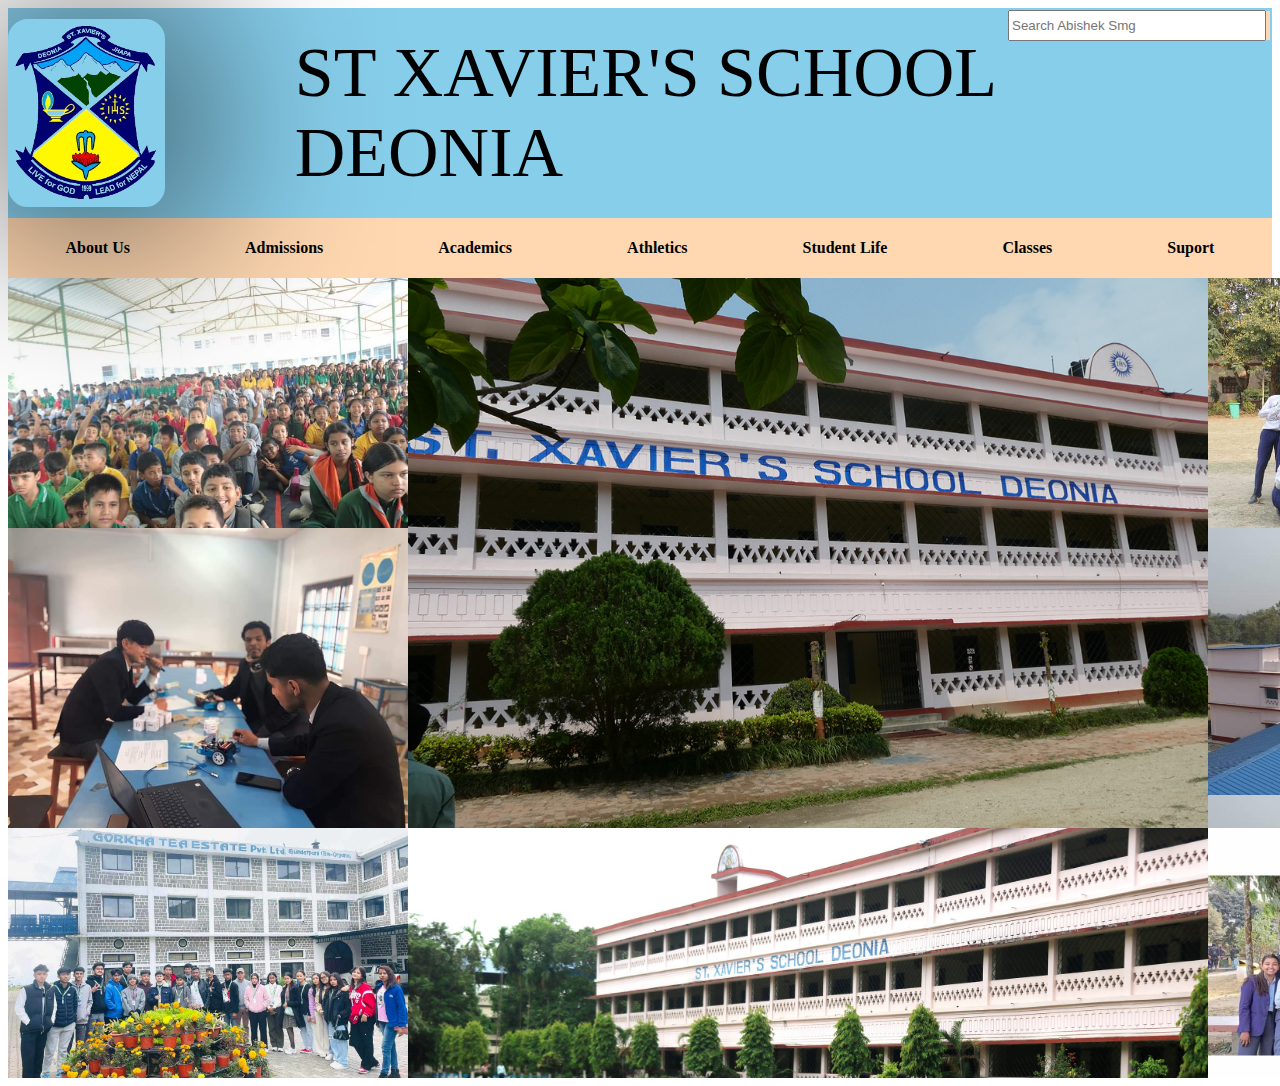
<file: index.html>
<!DOCTYPE html>
<html lang="en">
<head>
    <meta name="viewport" content="width=device-width, initial-scale=1.0">
    <title>Schl</title>
    <link rel="stylesheet" href="style.css">
    <link rel="stylesheet" href="https://cdnjs.cloudflare.com/ajax/libs/font-awesome/6.5.1/css/all.min.css" integrity="sha512-DTOQO9RWCH3ppGqcWaEA1BIZOC6xxalwEsw9c2QQeAIftl+Vegovlnee1c9QX4TctnWMn13TZye+giMm8e2LwA==" crossorigin="anonymous" referrerpolicy="no-referrer" />
</head>
<body>
    <div class="tauko">

        <div class="nav">
        <div class="logo"></div>

            <div class="search">
                <input placeholder="Search Abishek Smg" class="search-input" >
                <div class="search-icon">
                <i class="fa-solid fa-magnifying-glass"></i>
                 </div> 
            </div>

            <div class="text">
                <p>ST XAVIER'S SCHOOL DEONIA</p>
            </div>
        </div>  

         <div class="nav2">
           

                <p class="kkho ho1">About Us</p>
                <p class="kkho ho2">Admissions</p>
                <p class="kkho ho3">Academics</p>
                <p class="kkho ho4">Athletics</p>
                <p class="kkho ho5">Student Life</p>
                <a href="class.html"><p   class="kkho ho6">
                    Classes
                   <!-- <select>
                      <option value="Classes">Classes</option>
                      <a href=""><option>Class 11 Management</option></a> 
                      <a href=""><option>Class 11 Science</option></a>
                   </select> -->
                   </p>
                </a>
                
                <p class="kkho ho7">Suport</p>
            
            </div>

    </div>

    <div class="body">

        <div class="row1">
            <div class="photo1"></div>
            <div class="photo2"></div>
            <div class="photo3"></div>
        </div>

        <div class="row2">
            <div class="photo4"></div>
            <div class="photo5"></div>
        </div>

        <div class="row3">
            <div class="photo6"></div>
            <div class="photo7"></div>
            <div class="photo8"></div>
        </div>
    </div>

    
    
    
</body>
</html>
</file>
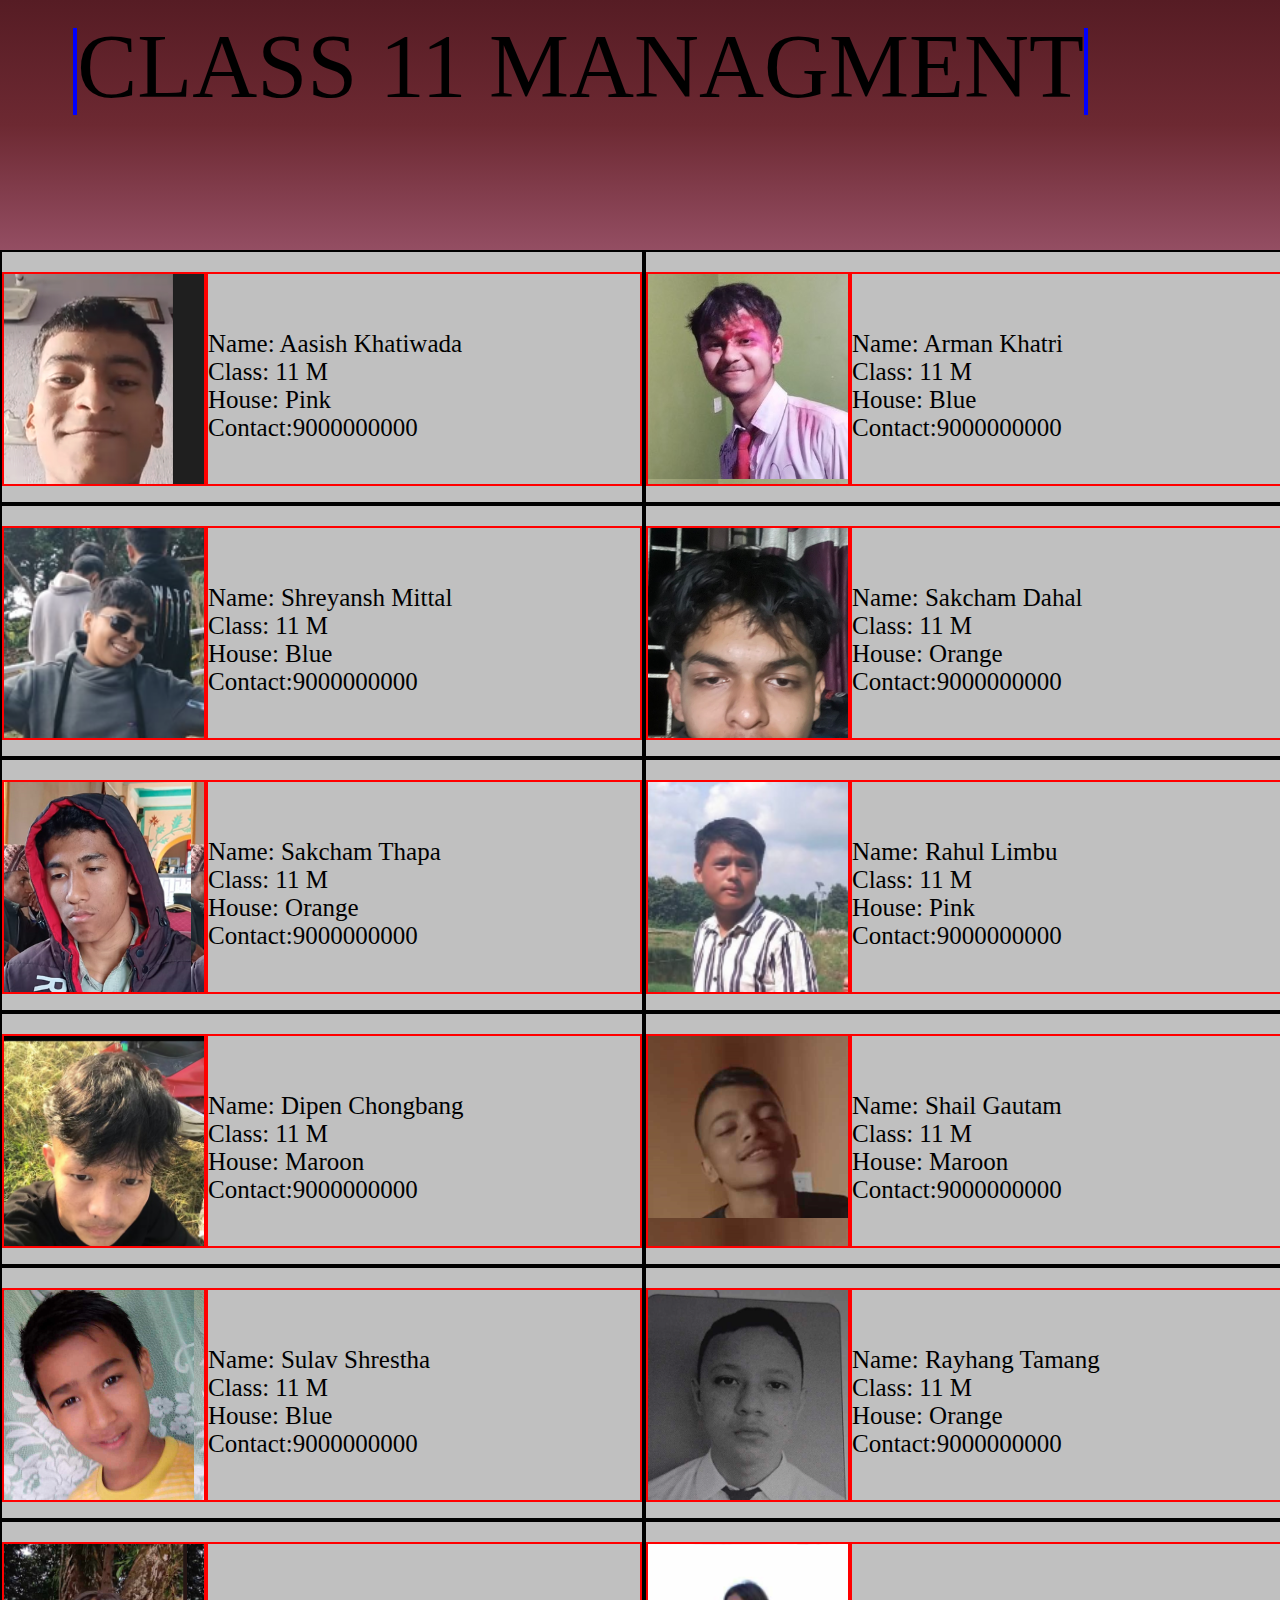
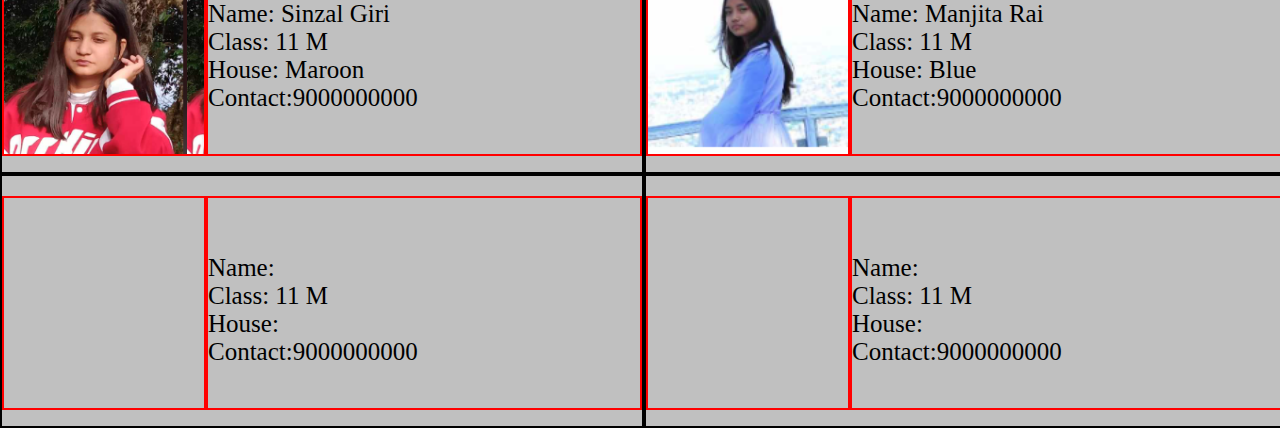
<file: class.html>
<!DOCTYPE html>
<html lang="en">
<head>
    <title>INFO</title>
    <link rel="stylesheet" href="class.css">
    <link rel="webiste icon" type="png"  href="smg_2-removebg-preview.png">
    <link rel="stylesheet" href="https://cdnjs.cloudflare.com/ajax/libs/font-awesome/6.5.1/css/all.min.css" integrity="sha512-DTOQO9RWCH3ppGqcWaEA1BIZOC6xxalwEsw9c2QQeAIftl+Vegovlnee1c9QX4TctnWMn13TZye+giMm8e2LwA==" crossorigin="anonymous" referrerpolicy="no-referrer" />
</head>
<body>
    <div class="MAIN">

        <div class="head">
            <div class="tauko">
                <p class="text">
                    <a href="index.html" class="next">
                        <i class="fa-solid fa-arrow-left"></i>
                    </a>
                    CLASS 11 MANAGMENT
                    <a href="class2.html" class="next">
                        <i class="fa-solid fa-arrow-right"></i>
                    </a>
                </p>
                
                    
            
            </div>

            
        </div>

        <div class="BODY">
    
          <div class="row1">

            <div class="box1 boxo">
                <div class="photo1 pic "></div>
                <div class="details1">
                    <p class="ID1">
                        <BR><BR>
                        Name: Aasish Khatiwada<BR>
                        Class: 11 M <BR>
                        House: Pink<BR>
                        Contact:9000000000<BR>
                    </p>
                </div>
            </div>
            <div class="box2 boxo">
                <div class="photo2 pic"></div>
                <div class="details2">
                    <p class="ID1">
                        <BR><BR>
                        Name: Arman Khatri<BR>
                        Class: 11 M <BR>
                        House: Blue<BR>
                        Contact:9000000000<BR>
                    </p>
                </div>
            </div>

         </div>

         <div class="row2">

            <div class="box3 boxt">
                <div class="photo3 pic"></div>
                <div class="details3">
                    <p class="ID1">
                        <BR><BR>
                        Name: Shreyansh Mittal<BR>
                        Class: 11 M <BR>
                        House: Blue<BR>
                        Contact:9000000000<BR>
                    </p>
                </div>
            </div>
            <div class="box4 boxt">
                <div class="photo4 pic"></div>
                <div class="details4">
                    <p class="ID1">
                        <BR><BR>
                        Name: Sakcham Dahal<BR>
                        Class: 11 M <BR>
                        House: Orange<BR>
                        Contact:9000000000<BR>
                    </p>
                </div>
            </div>

         </div>

         <div class="row3">

            <div class="box5 boxr">
                <div class="photo5 pic"></div>
                <div class="details5">
                    <p class="ID1">
                        <BR><BR>
                        Name: Sakcham Thapa<BR>
                        Class: 11 M <BR>
                        House: Orange<BR>
                        Contact:9000000000<BR>
                    </p>
                </div>
            </div>
            <div class="box6 boxr">
                <div class="photo6 pic"></div>
                <div class="details6">
                    <p class="ID1">
                        <BR><BR>
                        Name: Rahul Limbu<BR>
                        Class: 11 M <BR>
                        House: Pink<BR>
                        Contact:9000000000<BR>
                    </p>
                </div>
            </div>

         </div>

         <div class="row4">

            <div class="box7 boxf">
                <div class="photo7 pic"></div>
                <div class="details7">
                    <p class="ID1">
                        <BR><BR>
                        Name: Dipen Chongbang<BR>
                        Class: 11 M <BR>
                        House: Maroon<BR>
                        Contact:9000000000<BR>
                    </p>
                </div>
            </div>
            <div class="box8 boxf">
                <div class="photo8 pic"></div>
                <div class="details8">
                    <p class="ID1">
                        <BR><BR>
                        Name: Shail Gautam<BR>
                        Class: 11 M <BR>
                        House: Maroon<BR>
                        Contact:9000000000<BR>
                    </p>
                </div>
            </div>

         </div>
         <div class="row5">

            <div class="box9 boxv">
                <div class="photo9 pic"></div>
                <div class="details9">
                    <p class="ID1">
                        <BR><BR>
                        Name: Sulav Shrestha<BR>
                        Class: 11 M <BR>
                        House: Blue<BR>
                        Contact:9000000000<BR>
                    </p>
                </div>
            </div>
            <div class="box10 boxv">
                <div class="photo10 pic"></div>
                <div class="details10">
                    <p class="ID1">
                        <BR><BR>
                        Name: Rayhang Tamang<BR>
                        Class: 11 M <BR>
                        House: Orange<BR>
                        Contact:9000000000<BR>
                    </p>
                </div>
            </div>

         </div>

         <div class="row6">
            <div class="box11 boxx">
                <div class="photo11 pic"></div>
                <div class="details11">
                    <p class="ID1">
                        <BR><BR>
                        Name: Sinzal Giri<BR>
                        Class: 11 M <BR>
                        House: Maroon<BR>
                        Contact:9000000000<BR>
                    </p>
                </div>
            </div>
            <div class="box12 boxx">
                <div class="photo12 pic"></div>
                <div class="details12">
                    <p class="ID1">
                        <BR><BR>
                        Name: Manjita Rai<BR>
                        Class: 11 M <BR>
                        House: Blue<BR>
                        Contact:9000000000<BR>
                    </p>
                </div>
            </div>
         </div>

         <div class="row7">
            <div class="box13 boxe">
                <div class="photo13 pic"></div>
                <div class="details13">
                    <p class="ID1">
                        <BR><BR>
                        Name: <BR>
                        Class: 11 M <BR>
                        House: <BR>
                        Contact:9000000000<BR>
                    </p>
                </div>
            </div>
            <div class="box14 boxe">
                <div class="photo14 pic"></div>
                <div class="details14">
                    <p class="ID1">
                        <BR><BR>
                        Name: <BR>
                        Class: 11 M <BR>
                        House: <BR>
                        Contact:9000000000<BR>
                    </p>
                </div>
            </div>
         </div>


         </div>

    </div>
   
    
</body>
</html>
</file>
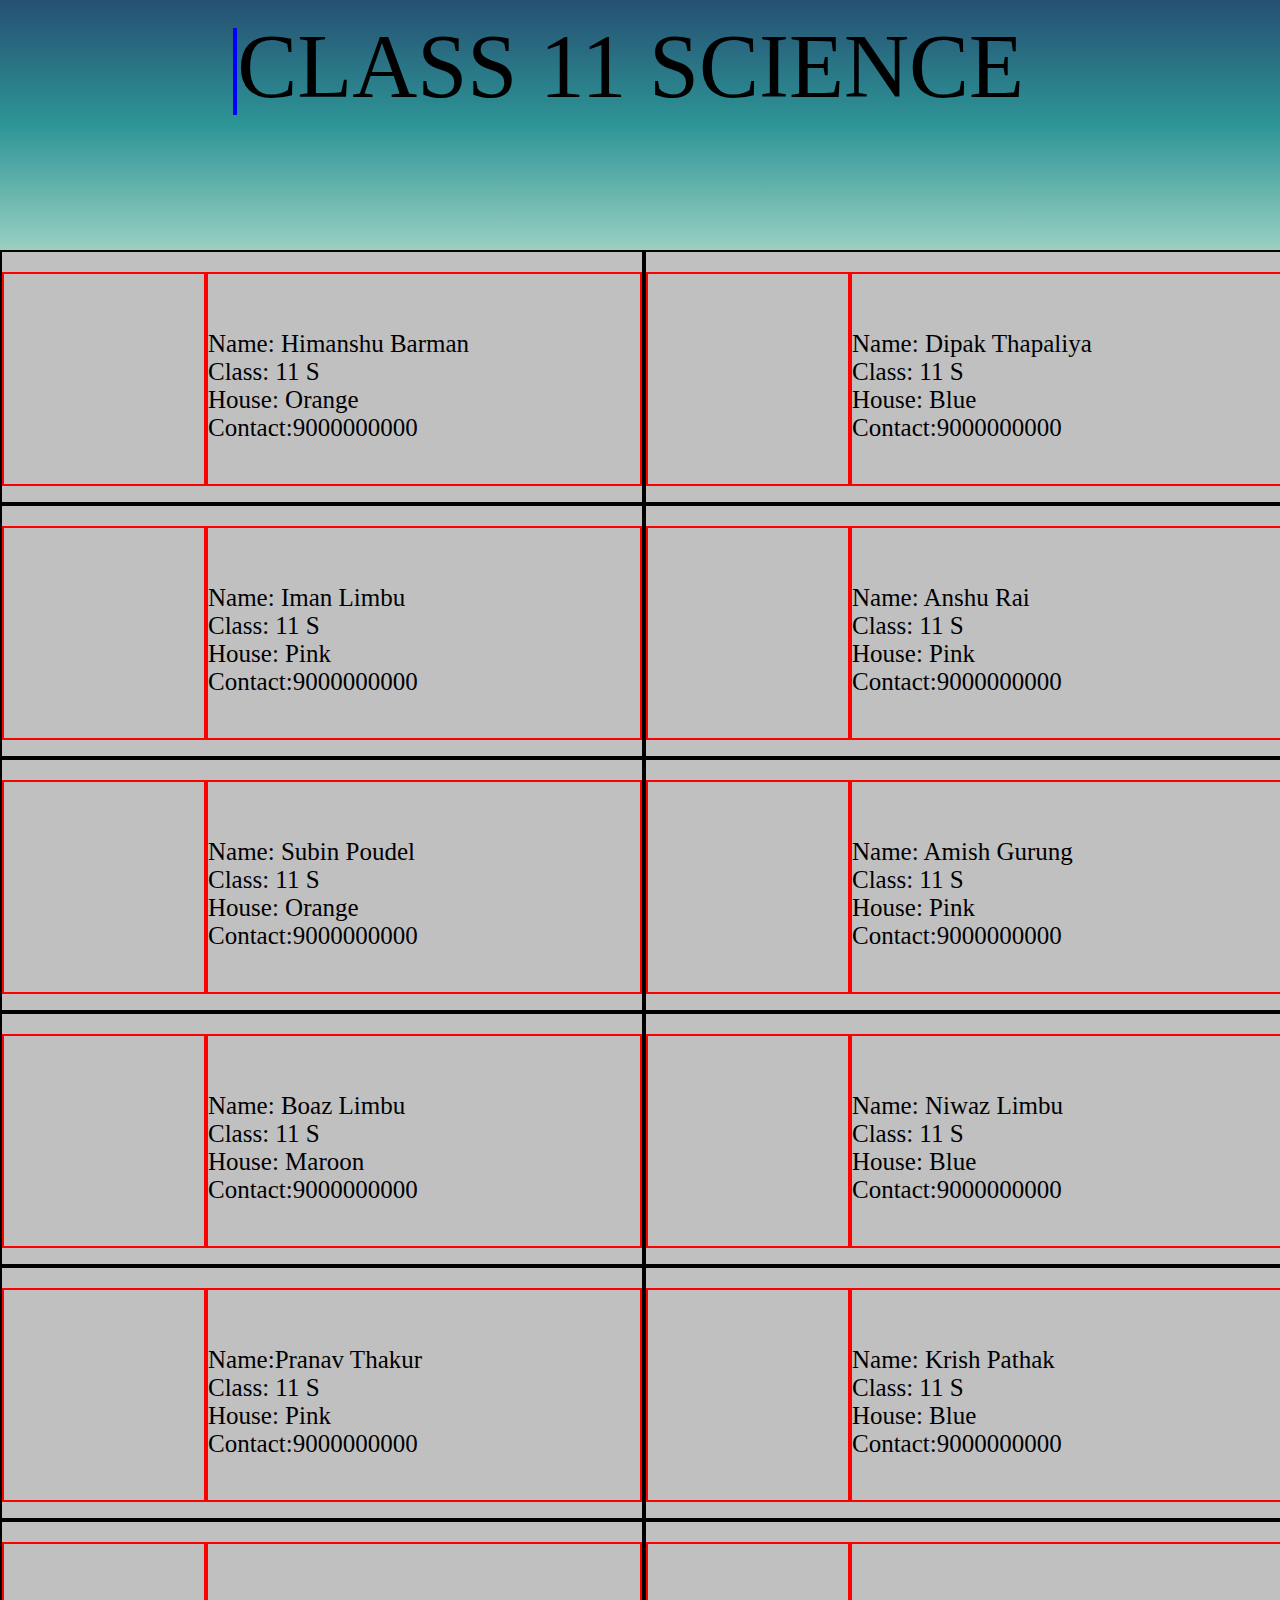
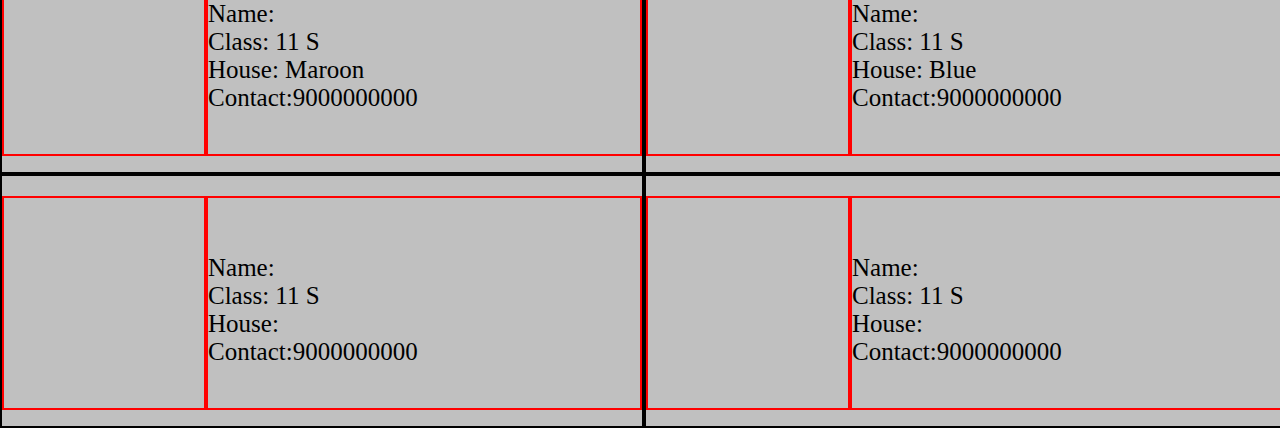
<file: class2.html>
<!DOCTYPE html>
<html lang="en">
<head>
    <title>INFO</title>
    <link rel="stylesheet" href="class2.css">
    <link rel="webiste icon" type="png"  href="smg_2-removebg-preview.png">
    <link rel="stylesheet" href="https://cdnjs.cloudflare.com/ajax/libs/font-awesome/6.5.1/css/all.min.css" integrity="sha512-DTOQO9RWCH3ppGqcWaEA1BIZOC6xxalwEsw9c2QQeAIftl+Vegovlnee1c9QX4TctnWMn13TZye+giMm8e2LwA==" crossorigin="anonymous" referrerpolicy="no-referrer" />
</head>
<body>
    <div class="MAIN">

        <div class="head">
            <div class="tauko">
                <p class="text">
                    <a href="class.html" class="next">
                        <i class="fa-solid fa-arrow-left"></i>
                    </a>
                    CLASS 11 SCIENCE
                   
                </p>
                
                    
            
            </div>

            
        </div>

        <div class="BODY">
    
          <div class="row1">

            <div class="box1 boxo">
                <div class="photo1 pic"></div>
                <div class="details1">
                    <p class="ID1">
                        <BR><BR>
                        Name: Himanshu Barman<BR>
                        Class: 11 S <BR>
                        House: Orange<BR>
                        Contact:9000000000<BR>
                    </p>
                </div>
            </div>
            <div class="box2 boxo">
                <div class="photo2 pic"></div>
                <div class="details2">
                    <p class="ID1">
                        <BR><BR>
                        Name: Dipak Thapaliya<BR>
                        Class: 11 S<BR>
                        House: Blue<BR>
                        Contact:9000000000<BR>
                    </p>
                </div>
            </div>

         </div>

         <div class="row2">

            <div class="box3 boxt">
                <div class="photo3 pic"></div>
                <div class="details3">
                    <p class="ID1">
                        <BR><BR>
                        Name: Iman Limbu<BR>
                        Class: 11 S <BR>
                        House: Pink<BR>
                        Contact:9000000000<BR>
                    </p>
                </div>
            </div>
            <div class="box4 boxt">
                <div class="photo4 pic"></div>
                <div class="details4">
                    <p class="ID1">
                        <BR><BR>
                        Name: Anshu Rai<BR>
                        Class: 11 S<BR>
                        House: Pink<BR>
                        Contact:9000000000<BR>
                    </p>
                </div>
            </div>

         </div>

         <div class="row3">

            <div class="box5 boxr">
                <div class="photo5 pic"></div>
                <div class="details5">
                    <p class="ID1">
                        <BR><BR>
                        Name: Subin Poudel<BR>
                        Class: 11 S <BR>
                        House: Orange<BR>
                        Contact:9000000000<BR>
                    </p>
                </div>
            </div>
            <div class="box6 boxr">
                <div class="photo6 pic"></div>
                <div class="details6">
                    <p class="ID1">
                        <BR><BR>
                        Name: Amish Gurung<BR>
                        Class: 11 S <BR>
                        House: Pink<BR>
                        Contact:9000000000<BR>
                    </p>
                </div>
            </div>

         </div>

         <div class="row4">

            <div class="box7 boxf">
                <div class="photo7 pic"></div>
                <div class="details7">
                    <p class="ID1">
                        <BR><BR>
                        Name: Boaz Limbu<BR>
                        Class: 11 S <BR>
                        House: Maroon<BR>
                        Contact:9000000000<BR>
                    </p>
                </div>
            </div>
            <div class="box8 boxf">
                <div class="photo8 pic"></div>
                <div class="details8">
                    <p class="ID1">
                        <BR><BR>
                        Name: Niwaz Limbu<BR>
                        Class: 11 S <BR>
                        House: Blue<BR>
                        Contact:9000000000<BR>
                    </p>
                </div>
            </div>

         </div>
         <div class="row5">

            <div class="box9 boxv">
                <div class="photo9 pic"></div>
                <div class="details9">
                    <p class="ID1">
                        <BR><BR>
                        Name:Pranav Thakur<BR>
                        Class: 11 S <BR>
                        House: Pink<BR>
                        Contact:9000000000<BR>
                    </p>
                </div>
            </div>
            <div class="box10 boxv">
                <div class="photo10 pic"></div>
                <div class="details10">
                    <p class="ID1">
                        <BR><BR>
                        Name: Krish Pathak<BR>
                        Class: 11 S <BR>
                        House: Blue<BR>
                        Contact:9000000000<BR>
                    </p>
                </div>
            </div>

         </div>

         <div class="row6">
            <div class="box11 boxx">
                <div class="photo11 pic"></div>
                <div class="details11">
                    <p class="ID1">
                        <BR><BR>
                        Name: <BR>
                        Class: 11 S <BR>
                        House: Maroon<BR>
                        Contact:9000000000<BR>
                    </p>
                </div>
            </div>
            <div class="box12 boxx">
                <div class="photo12 pic"></div>
                <div class="details12">
                    <p class="ID1">
                        <BR><BR>
                        Name: <BR>
                        Class: 11 S <BR>
                        House: Blue<BR>
                        Contact:9000000000<BR>
                    </p>
                </div>
            </div>
         </div>

         <div class="row7">
            <div class="box13 boxe">
                <div class="photo13 pic"></div>
                <div class="details13">
                    <p class="ID1">
                        <BR><BR>
                        Name: <BR>
                        Class: 11 S <BR>
                        House: <BR>
                        Contact:9000000000<BR>
                    </p>
                </div>
            </div>
            <div class="box14 boxe">
                <div class="photo14 pic"></div>
                <div class="details14">
                    <p class="ID1">
                        <BR><BR>
                        Name: <BR>
                        Class: 11 S <BR>
                        House: <BR>
                        Contact:9000000000<BR>
                    </p>
                </div>
            </div>
         </div>


         </div>

    </div>
</file>
<file: style.css>
*{
    color: black;
    border: border-box;
}
.logo{
    height: 180px;
    width: 150px;
    /* border:4px solid grey;
    background-color: grey; */
    border:4px solid skyblue;
    background-color: skyblue;
    border-radius: 20px;
    background-image: url(sxd_logo-removebg-preview.png);
    background-size: contain;
    filter: drop-shadow(10px 10px 100px);
} 

.nav{
   
     height: 150px; 
    height: 210px; 
    /* background-color: #836FFF; */
    background-color: skyblue;
    display: flex;
    color: white;
    align-items: center;
}
.nav2{
    height: 60px;
    /* background-color:#211951; */
    /* background-color: darkblue; */
    background-color:  #FFD8B1;
    display: flex;
    align-items: center;
    justify-content: space-around;
    font-weight: 700;
    color: white;
} 

input{
    height: 25px;
    width: 250px;
}
.search{
    display: flex;
    align-items: center;
    font-size: 20px;
    
    position: absolute;
    right: 10px;
    top: 10px;
}
.search-icon{
    border: 2px solid #FFD8B1;
    background-color: #FFD8B1;
    height: 25px;
}
.text{
    font-size: 70px;
    display: flex;
    align-items: center;
    justify-content: space-around;
    margin-left: 130px;
}

.text P{
    animation-name:bounce;
}
select{
    background-color: #FFD8B1;
   font-size: 16px;
    font-weight: 700;
}
.kkho{
    font-weight: 700;
    color: black;
}
option{
    outline: none;
    font-weight: 700;
}
.body{
    display: flex;
}

.row1{
    /* border:2px solid black; */
    width: 400px;
    height: 800px;
    
}
.photo1{
    /* border:2px solid black; */
    width: 400px;
    height:250px ;
    background-image: url(hallgroup.jpg);
    background-size: cover;
}
.photo2{
    /* border:2px solid black; */
    width: 400px;
    height:300px ;
    background-image: url(robot.jpg);
    background-size: cover;
    
}
.photo3{
    /* border:2px solid black; */
    width: 400px;
    height:250px ;
    background-image: url(group\ hamro.jpg);
    background-size: cover;

}
.row2{
    /* border:2px solid red; */
    width: 800px;
    height: 800px;
    /* margin-left: 400px; */
    gap: 2px;
}
 .photo4{
    /* border:2px solid red; */
    width: 800px;
    height:550px ;
    background-image: url(sxd.jpg);
    background-size: cover;
}
.photo5{
    /* border:2px solid red; */
    width: 800px;
    height: 250px ;
    background-image: url(sxd\ 2.jpg);
    background-size: cover;
} 
.row3{
    /* border:2px solid blue; */
    width: 400px;
    height: 800px;
    margin-right: 20px;
    gap: 2px;
}
.photo6{
    /* border:2px solid blue; */
    width: 400px;
    height: 250px;
    background-image: url(classten.jpg);
    background-size: contain;
}
.photo7{
    /* border:2px solid blue; */
    width: 400px;
    height: 300px;
    background-image: url(buildin.jpg);
    background-size: contain;
}
.photo8{
    /* border:2px solid blue; */
    width: 400px;
    height: 250px;
    background-image: url(group11.jpg);
    background-size: cover;
}
a{
    text-decoration: none;
}
@media screen and (max-width: 600px)
{
    .logo{
        height: 75px;
        width: 60px;
        border:4px solid skyblue;
        background-color: skyblue;
        border-radius: 20px;
        position: absolute;
        top: 15px;
    } 

    .text{
        font-size: 20px;
        display: flex;
        align-items: center;
        justify-content: space-around;
        margin-left: 30px;
        margin-top: 50px;
        font-weight: 700;
    }
    input{
        height: 20px;
        width: 150px;
    }
    .search-icon{
        height: 20px;
    }
    .ho4{
        font-size: 0;
    }
    .ho2{
        font-size: 0;
    }
    .ho5{
        font-size: 0;
    }
    .ho6{
        margin-right: 5px;
    }
    .nav2{
        display: flex;
        justify-content: space-around;
    }
    .body{
        display: flex;
        flex-direction: column;
    }
    

}
</file>
<file: class.css>
*{
    margin: 0;
    padding: 0;
}
body{
    background-color: silver;
}

.tauko{
    height: 250px;
    background-color: #0f1111;
    display: flex;
    /* color: white; */
    background-image: linear-gradient(#561C24,#6D2932,#944E63);
}
.text{
    align-items: center;
    position: absolute;
    text-align: center;
    right: 15%;
    top: 15px;
    font-size: 90px;
   
}
i{
    color:blue;
    margin-bottom: 30px;
    border: 2px solid;
   background-image: linear-gradient(skyblue,cyan,aqua);
    height: 65px;
    width: 65px;
    text-decoration: none;
}
.next{
    margin-bottom: 20px;
    justify-content: space-around;
    font-size: 75px;
}
.row1{
    display: flex;
}
.boxo{
    border: 2px solid black;
    height: 250px;
    width: 50%;
}

.row2{
    display: flex;
}
.boxt{
    border: 2px solid black;
    height: 250px;
    width: 50%;
}
.row3{
    display: flex;
}
.boxr{
    border: 2px solid black;
    height: 250px;
    width: 50%;
}
.row4{
    display: flex;
}
.boxf{
    border: 2px solid black;
    height: 250px;
    width: 50%;
}
.row5{
    display: flex;
}
.boxv{
    border: 2px solid black;
    height: 250px;
    width: 50%;
}
.row6{
    display: flex;
}
.boxx{
    border: 2px solid black;
    height: 250px;
    width: 50%;
}
.row7{
    display: flex;
}
.boxe{
    border: 2px solid black;
    height: 250px;
    width: 50%;
}






/* bhitra ko box  */
.box1{
    display: flex;
    justify-content: space-between;

}
.photo1{
    border: 2px solid red;
    height: 210px;
    width: 200px;
    position: relative;
    top: 20px;
    bottom: 20px;
    text-align: center;
    background-image: url(aasish.png);
    background-size: cover;
}
.details1{
    border: 2px solid red;
    height: 210px;
    width: 550px;
    position: relative;
    top: 20px;
    bottom: 20px;
    justify-content: space-around;
    
}
.box2{
    display: flex;
    justify-content: space-between;

}
.photo2{
    border: 2px solid red;
    height: 210px;
    width: 200px;
    position: relative;
    top: 20px;
    bottom: 20px;
    background-image: url(dhud2.png);
    background-size: contain;
}
.details2{
    border: 2px solid red;
    height: 210px;
    width: 550px;
    position: relative;
    top: 20px;
    bottom: 20px;
    
}
.box3{
    display: flex;
    justify-content: space-between;

}
.photo3{
    border: 2px solid red;
    height: 210px;
    width: 200px;
    position: relative;
    top: 20px;
    bottom: 20px;
    background-image: url(made.png);
    background-size: cover;
}
.details3{
    border: 2px solid red;
    height: 210px;
    width: 550px;
    position: relative;
    top: 20px;
    bottom: 20px;
    
}
.box4{
    display: flex;
    justify-content: space-between;

}
.photo4{
    border: 2px solid red;
    height: 210px;
    width: 200px;
    position: relative;
    top: 20px;
    bottom: 20px;
    background-image:url(dalle.png) ;
    background-size: cover;
}
.details4{
    border: 2px solid red;
    height: 210px;
    width: 550px;
    position: relative;
    top: 20px;
    bottom: 20px;
    
}
.box5{
    display: flex;
    justify-content: space-between;

}
.photo5{
    border: 2px solid red;
    height: 210px;
    width: 200px;
    position: relative;
    top: 20px;
    bottom: 20px;
    background-image:url(thape.png) ;
    background-size: contain;
}
.details5{
    border: 2px solid red;
    height: 210px;
    width: 550px;
    position: relative;
    top: 20px;
    bottom: 20px;
}
.box6{
    display: flex;
    justify-content: space-between;

}
.photo6{
    border: 2px solid red;
    height: 210px;
    width: 200px;
    position: relative;
    top: 20px;
    bottom: 20px;
    background-image: url(rahul.png);
    background-size: cover;
}
.details6{
    border: 2px solid red;
    height: 210px;
    width: 550px;
    position: relative;
    top: 20px;
    bottom: 20px;
    
}
.box7{
    display: flex;
    justify-content: space-between;

}
.photo7{
    border: 2px solid red;
    height: 210px;
    width: 200px;
    position: relative;
    top: 20px;
    bottom: 20px;
    background-image:url(dipen1.jpg) ;
    background-size: cover;
}
.details7{
    border: 2px solid red;
    height: 210px;
    width: 550px;
    position: relative;
    top: 20px;
    bottom: 20px;
    
    
}
.box8{
    display: flex;
    justify-content: space-between;

}
.photo8{
    border: 2px solid red;
    height: 210px;
    width: 200px;
    position: relative;
    top: 20px;
    bottom: 20px;
    background-image:url(shail.png) ;
    background-size: contain;
}
.details8{
    border: 2px solid red;
    height: 210px;
    width: 550px;
    position: relative;
    top: 20px;
    bottom: 20px;
    
}
.box9{
    display: flex;
    justify-content: space-between;

}
.photo9{
    border: 2px solid red;
    height: 210px;
    width: 200px;
    position: relative;
    top: 20px;
    bottom: 20px;
    background-image: url(suli.png);
    background-size: contain;
}
.details9{
    border: 2px solid red;
    height: 210px;
    width: 550px;
    position: relative;
    top: 20px;
    bottom: 20px;
    
}
.box10{
    display: flex;
    justify-content: space-between;

}
.photo10{
    border: 2px solid red;
    height: 210px;
    width: 200px;
    position: relative;
    top: 20px;
    bottom: 20px;
    background-image:url(rayhang.png) ;
    background-size: cover;
}
.details10{
    border: 2px solid red;
    height: 210px;
    width: 550px;
    position: relative;
    top: 20px;
    bottom: 20px;
    
}
.box11{
    display: flex;
    justify-content: space-between;

}
.photo11{
    border: 2px solid red;
    height: 210px;
    width: 200px;
    position: relative;
    top: 20px;
    bottom: 20px;
    background-image: url(sinzal.png);
    background-size: contain;
}
.details11{
    border: 2px solid red;
    height: 210px;
    width: 550px;
    position: relative;
    top: 20px;
    bottom: 20px;
    
}

.box12{
    display: flex;
    justify-content: space-between;

}
.photo12{
    border: 2px solid red;
    height: 210px;
    width: 200px;
    position: relative;
    top: 20px;
    bottom: 20px;
    background-image: url(manjan.png);
    background-size: contain;
}
.details12{
    border: 2px solid red;
    height: 210px;
    width: 550px;
    position: relative;
    top: 20px;
    bottom: 20px;
    
}
.box13{
    display: flex;
    justify-content: space-between;

}
.photo13{
    border: 2px solid red;
    height: 210px;
    width: 200px;
    position: relative;
    top: 20px;
    bottom: 20px;
}
.details13{
    border: 2px solid red;
    height: 210px;
    width: 550px;
    position: relative;
    top: 20px;
    bottom: 20px;
    
}
.box14{
    display: flex;
    justify-content: space-between;

}
.photo14{
    border: 2px solid red;
    height: 210px;
    width: 200px;
    position: relative;
    top: 20px;
    bottom: 20px;
}
.details14{
    border: 2px solid red;
    height: 210px;
    width: 550px;
    position: relative;
    top: 20px;
    bottom: 20px;
    
}

/* TEXT HARU */
.BODY{
    font-size: 25px;
    font-weight: 300;
}
.pic{
    aspect-ratio: 1/1;
}
.pic:active{
    width: 300px;
    height: 300px;
    scale: 1.8;
    margin-top: none;
    top: none;
    position: none;
    background-size: cover;
}
</file>
<file: class2.css>
*{
    margin: 0;
    padding: 0;
}
body{
    background-color: silver;
}

.tauko{
    height: 250px;
    background-color: #0f1111;
    display: flex;
    /* color: white; */
    background-image: linear-gradient(#265073,#2D9596,#9AD0C2);
}
.text{
    align-items: center;
    position: absolute;
    text-align: center;
    right: 20%;
    top: 15px;
    font-size: 90px;
   
}
i{
    color:blue;
    margin-bottom: 30px;
    border: 2px solid;
   background-image: linear-gradient(skyblue,cyan,aqua);
    height: 65px;
    width: 65px;
    text-decoration: none;
    
}
.next{
    margin-bottom: 20px;
    justify-content: space-around;
    font-size: 75px;
}
.row1{
    display: flex;
}
.boxo{
    border: 2px solid black;
    height: 250px;
    width: 50%;
}

.row2{
    display: flex;
}
.boxt{
    border: 2px solid black;
    height: 250px;
    width: 50%;
}
.row3{
    display: flex;
}
.boxr{
    border: 2px solid black;
    height: 250px;
    width: 50%;
}
.row4{
    display: flex;
}
.boxf{
    border: 2px solid black;
    height: 250px;
    width: 50%;
}
.row5{
    display: flex;
}
.boxv{
    border: 2px solid black;
    height: 250px;
    width: 50%;
}
.row6{
    display: flex;
}
.boxx{
    border: 2px solid black;
    height: 250px;
    width: 50%;
}
.row7{
    display: flex;
}
.boxe{
    border: 2px solid black;
    height: 250px;
    width: 50%;
}






/* bhitra ko box  */
.box1{
    display: flex;
    justify-content: space-between;

}
.photo1{
    border: 2px solid red;
    height: 210px;
    width: 200px;
    position: relative;
    top: 20px;
    bottom: 20px;
    text-align: center;
}
.details1{
    border: 2px solid red;
    height: 210px;
    width: 550px;
    position: relative;
    top: 20px;
    bottom: 20px;
    justify-content: space-around;
    
}
.box2{
    display: flex;
    justify-content: space-between;

}
.photo2{
    border: 2px solid red;
    height: 210px;
    width: 200px;
    position: relative;
    top: 20px;
    bottom: 20px;
}
.details2{
    border: 2px solid red;
    height: 210px;
    width: 550px;
    position: relative;
    top: 20px;
    bottom: 20px;
    
}
.box3{
    display: flex;
    justify-content: space-between;

}
.photo3{
    border: 2px solid red;
    height: 210px;
    width: 200px;
    position: relative;
    top: 20px;
    bottom: 20px;
}
.details3{
    border: 2px solid red;
    height: 210px;
    width: 550px;
    position: relative;
    top: 20px;
    bottom: 20px;
    
}
.box4{
    display: flex;
    justify-content: space-between;

}
.photo4{
    border: 2px solid red;
    height: 210px;
    width: 200px;
    position: relative;
    top: 20px;
    bottom: 20px;
}
.details4{
    border: 2px solid red;
    height: 210px;
    width: 550px;
    position: relative;
    top: 20px;
    bottom: 20px;
    
}
.box5{
    display: flex;
    justify-content: space-between;

}
.photo5{
    border: 2px solid red;
    height: 210px;
    width: 200px;
    position: relative;
    top: 20px;
    bottom: 20px;
}
.details5{
    border: 2px solid red;
    height: 210px;
    width: 550px;
    position: relative;
    top: 20px;
    bottom: 20px;
}
.box6{
    display: flex;
    justify-content: space-between;

}
.photo6{
    border: 2px solid red;
    height: 210px;
    width: 200px;
    position: relative;
    top: 20px;
    bottom: 20px;
}
.details6{
    border: 2px solid red;
    height: 210px;
    width: 550px;
    position: relative;
    top: 20px;
    bottom: 20px;
    
}
.box7{
    display: flex;
    justify-content: space-between;

}
.photo7{
    border: 2px solid red;
    height: 210px;
    width: 200px;
    position: relative;
    top: 20px;
    bottom: 20px;
}
.details7{
    border: 2px solid red;
    height: 210px;
    width: 550px;
    position: relative;
    top: 20px;
    bottom: 20px;
    
}
.box8{
    display: flex;
    justify-content: space-between;

}
.photo8{
    border: 2px solid red;
    height: 210px;
    width: 200px;
    position: relative;
    top: 20px;
    bottom: 20px;
}
.details8{
    border: 2px solid red;
    height: 210px;
    width: 550px;
    position: relative;
    top: 20px;
    bottom: 20px;
    
}
.box9{
    display: flex;
    justify-content: space-between;

}
.photo9{
    border: 2px solid red;
    height: 210px;
    width: 200px;
    position: relative;
    top: 20px;
    bottom: 20px;
}
.details9{
    border: 2px solid red;
    height: 210px;
    width: 550px;
    position: relative;
    top: 20px;
    bottom: 20px;
    
}
.box10{
    display: flex;
    justify-content: space-between;

}
.photo10{
    border: 2px solid red;
    height: 210px;
    width: 200px;
    position: relative;
    top: 20px;
    bottom: 20px;
}
.details10{
    border: 2px solid red;
    height: 210px;
    width: 550px;
    position: relative;
    top: 20px;
    bottom: 20px;
    
}
.box11{
    display: flex;
    justify-content: space-between;

}
.photo11{
    border: 2px solid red;
    height: 210px;
    width: 200px;
    position: relative;
    top: 20px;
    bottom: 20px;
}
.details11{
    border: 2px solid red;
    height: 210px;
    width: 550px;
    position: relative;
    top: 20px;
    bottom: 20px;
    
}

.box12{
    display: flex;
    justify-content: space-between;

}
.photo12{
    border: 2px solid red;
    height: 210px;
    width: 200px;
    position: relative;
    top: 20px;
    bottom: 20px;
}
.details12{
    border: 2px solid red;
    height: 210px;
    width: 550px;
    position: relative;
    top: 20px;
    bottom: 20px;
    
}
.box13{
    display: flex;
    justify-content: space-between;

}
.photo13{
    border: 2px solid red;
    height: 210px;
    width: 200px;
    position: relative;
    top: 20px;
    bottom: 20px;
}
.details13{
    border: 2px solid red;
    height: 210px;
    width: 550px;
    position: relative;
    top: 20px;
    bottom: 20px;
    
}
.box14{
    display: flex;
    justify-content: space-between;

}
.photo14{
    border: 2px solid red;
    height: 210px;
    width: 200px;
    position: relative;
    top: 20px;
    bottom: 20px;
}
.details14{
    border: 2px solid red;
    height: 210px;
    width: 550px;
    position: relative;
    top: 20px;
    bottom: 20px;
    
}

/* TEXT HARU */
.BODY{
    font-size: 25px;
    font-weight: 300;
}

.pic{
    aspect-ratio: 1/1;
}
.pic:active{
    width: 300px;
    height: 300px;
    scale: 1.8;
    margin-top: none;
    top: none;
    position: none;
    background-size: cover;
}
</file>
